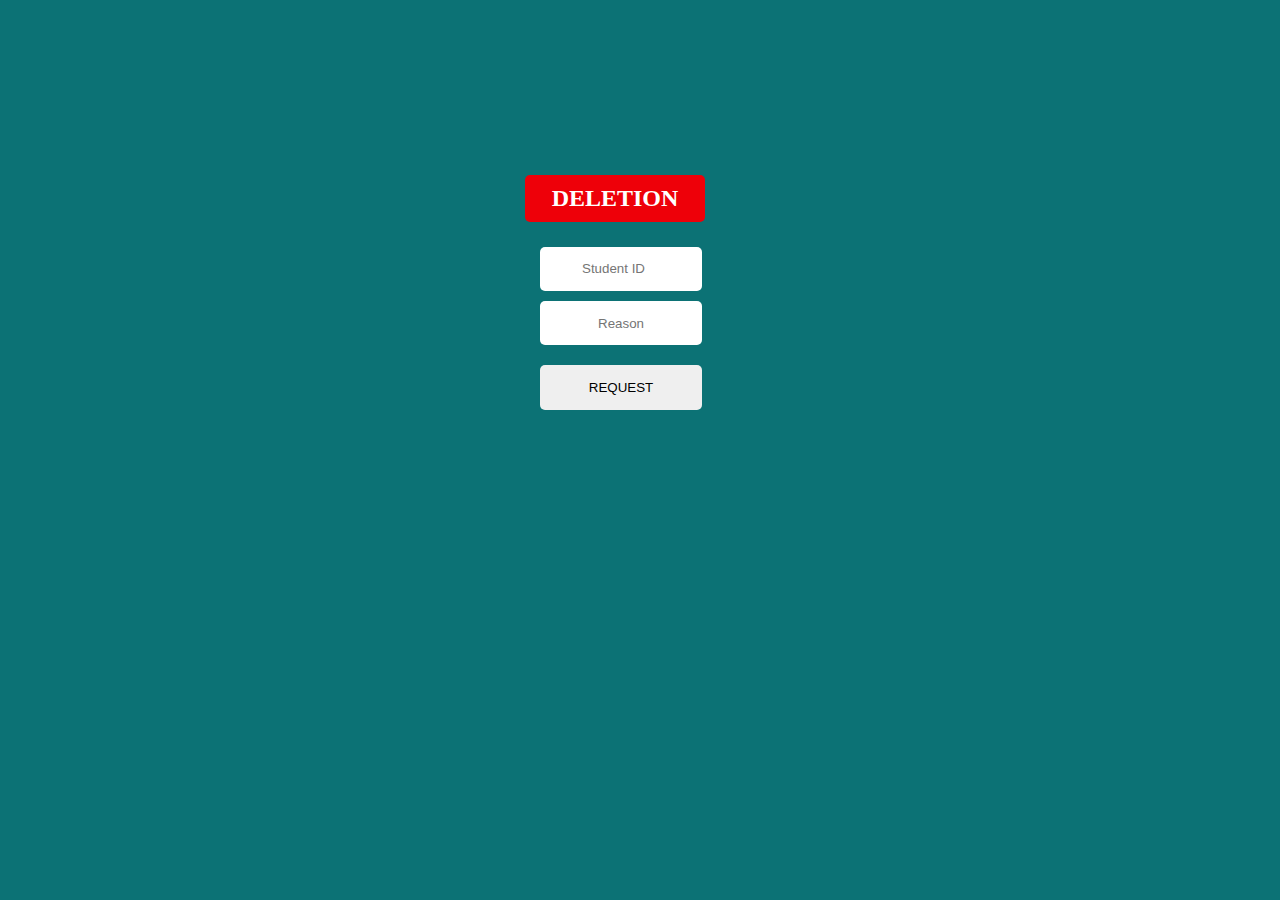
<file: Anand/Project/request.html>
<html>
<head>
	<link rel="stylesheet" type="text/css" href="requestclass.css">
	<title></title>
</head>
<body >
	<div class="moveform" >
		<form action="deletiondb.php" method="POST">
				<h2>DELETION</h2>
			<input type="number" name="stid" placeholder="Student ID"></br>
			<input type="comment" name="comment" placeholder="Reason">
			<input type= "submit" name="submit" value="REQUEST">

		</form>
	</div>
</body>
</html>
</file>
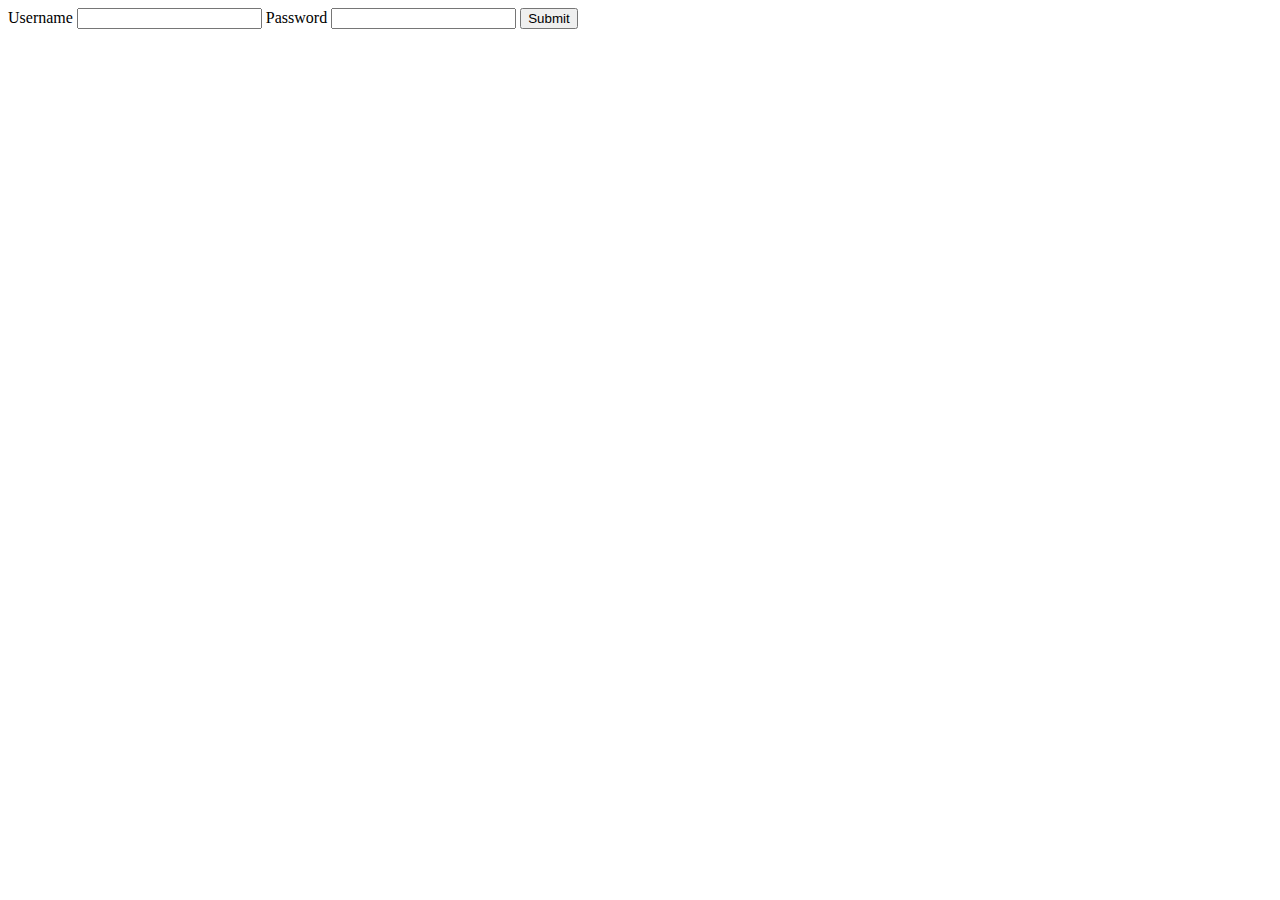
<file: shashank/portal/loginp.html>
<!DOCTYPE html>
<html lang="en">
<head>
    <meta charset="UTF-8">
    <title></title>
</head>
<body>
    <form action="login1.php" method="post">
        <label >Username</label>
        <input type="text" name="Username">
        <label >Password</label>
        <input type="password" name="Password">
        <button type="submit" name="Submit">Submit</button>
    </form>
</body>
</html>
</file>
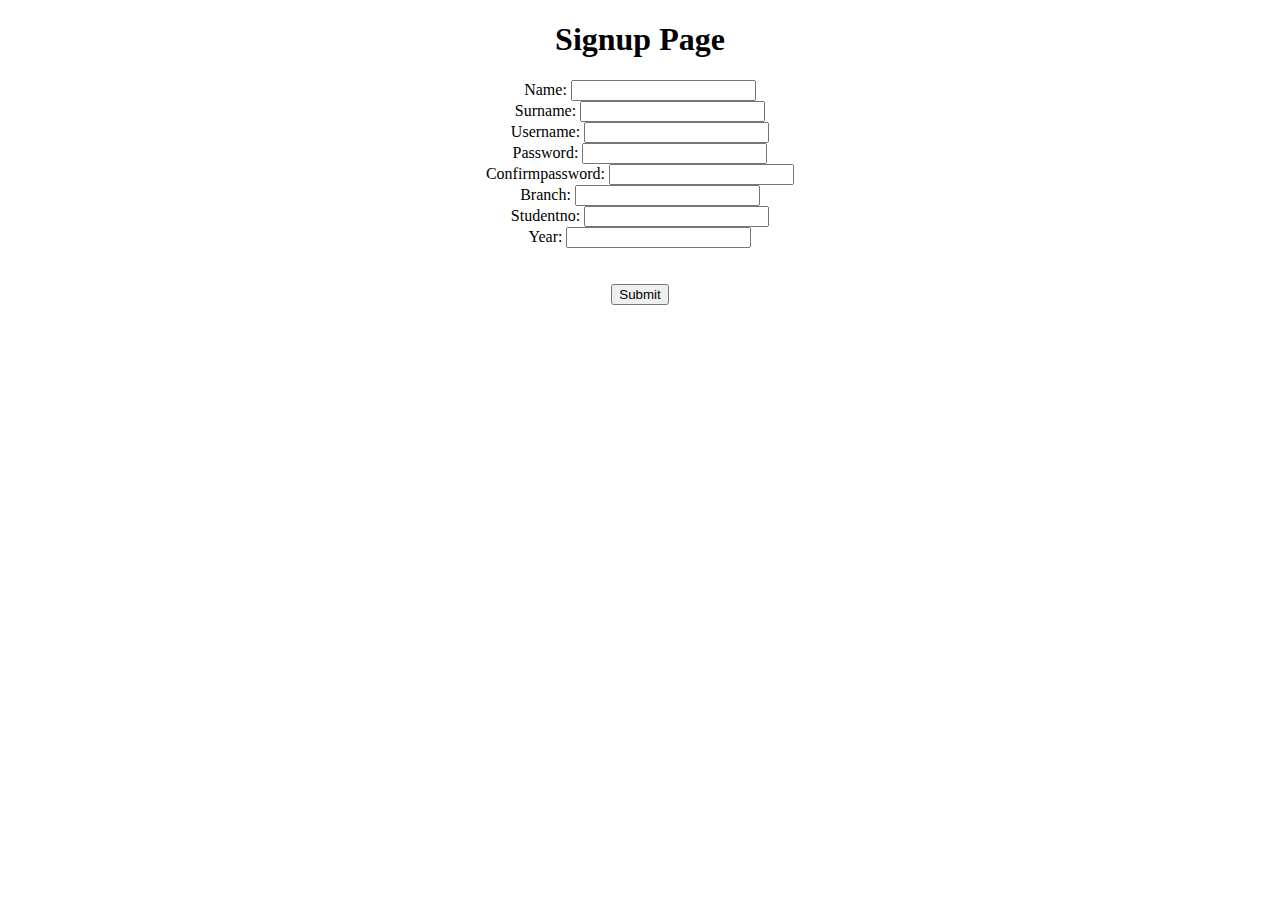
<file: shashank/portal/sign.html>
<!DOCTYPE html>
<html lang="en">
<head>
   <style>
       body{
           text-align: center;
       }
    </style>
    <meta charset="UTF-8">
    <title></title>
</head>
<body>
    <h1>Signup Page</h1>
 <form action="signup.php" method="POST" style="text-align: center">
  <label >Name:</label>
  <input type="text" name="Name" ><br>
   <label >Surname:</label>
  <input type="text" name="Surname" ><br>
   <label >Username:</label>
  <input type="text" name="Username" ><br>
   <label >Password:</label>
  <input type="password" name="Password" ><br>
   <label >Confirmpassword:</label>
  <input type="password" name="Confirmpassword" ><br>
   <label >Branch:</label>
  <input type="text" name="Branch" ><br>
   <label >Studentno:</label>
  <input type="text" name="Studentno" ><br>
   <label >Year:</label>
  <input type="text" name="Year" ><br>
  <br>
  <br>
  <button type="submit" name="Submit">Submit</button>
  </form>
</body>
</html>
</file>
<file: Anand/Project/requestclass.css>
.moveform{
	margin-top:150px;
	margin-left: 500px;
	margin-right: 550px;
	padding: 5px;
}
body{
	background-color: #0c7275;
}
form{
	border: 1px ;
	margin: 12px;
}
h2{
	text-align: center;
	color: white;
	border-radius: 5px;
	background :#ee0009;
	padding: 10px;
}
input{
	text-align: center;
	margin: 5px;
	border-radius: 5px;
	border: none;
}
input[type=number],input[type=comment]{
	width: 90%;
	margin-left: 15px;
	height: 5%;
}
input[type=submit]{
	width: 90%;
	padding: 15px;
	color: black;
	margin: 15px;
}
input[type=submit]:hover{
	background-color: #00adee;
}
select{
	margin: 2px;
	margin-left: 5px;
}
input[type=radio]{
	margin-left: 5px;
}
.suc{
margin-left: 150px;

}
</file>
